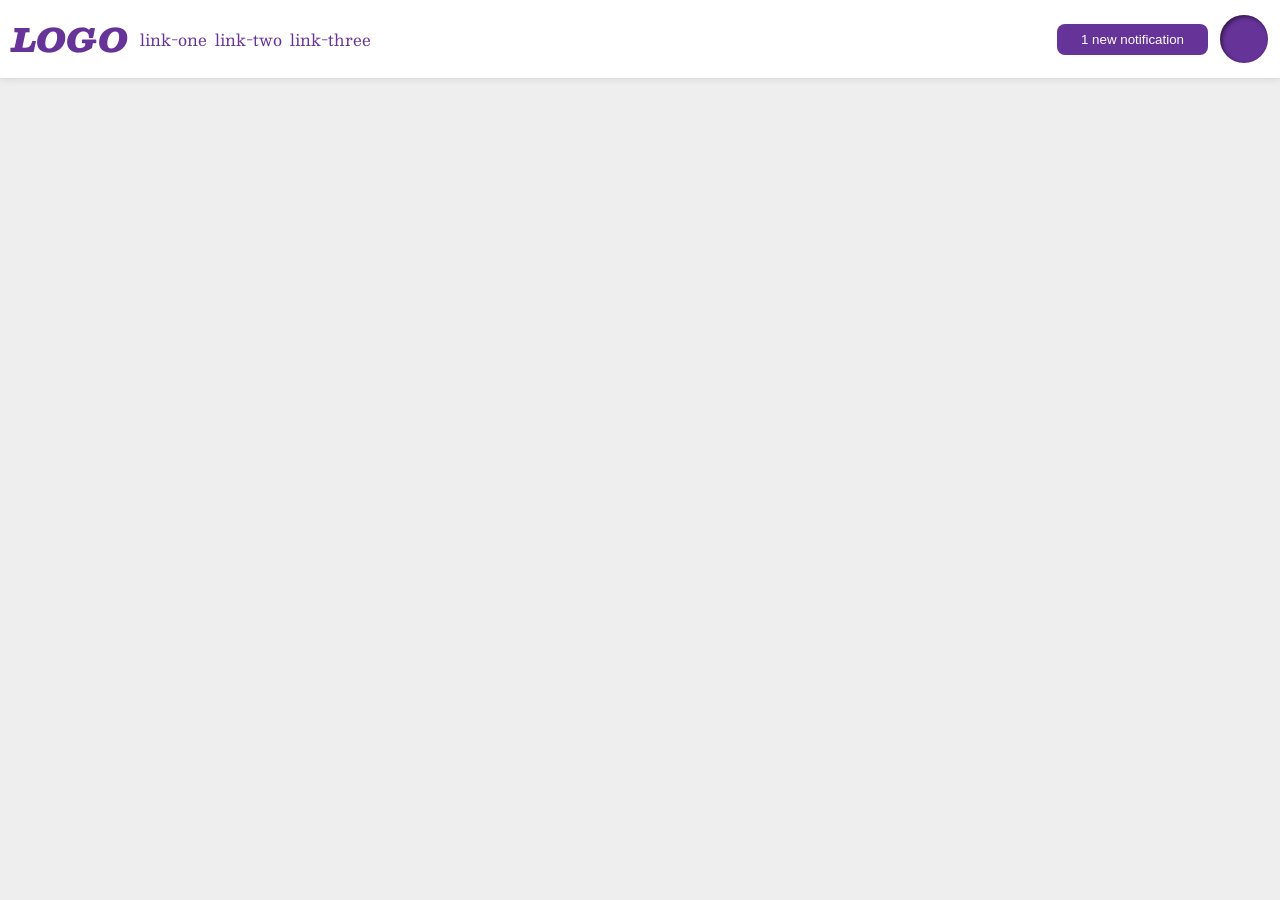
<file: foundations/flex/03-flex-header-2/index.html>
<!DOCTYPE html>
<html lang="en">
  <head>
    <meta charset="UTF-8">
    <meta http-equiv="X-UA-Compatible" content="IE=edge">
    <meta name="viewport" content="width=device-width, initial-scale=1.0">
    <title>Flex Header 2</title>
    <link rel="stylesheet" href="style.css">
  </head>
  <body>
    <div class="header">
      <div class="left">
        <div class="logo ">
          LOGO
        </div>
        <ul class="links">
          <li><a href="https://google.com">link-one</a></li>
          <li><a href="https://google.com">link-two</a></li>
          <li><a href="https://google.com">link-three</a></li>
        </ul>
      </div>
      <div class="right">
        <button class="notifications">
          1 new notification
        </button>
        <div class="profile-image"></div>
      </div>
    </div>
  </body>
</html>
</file>
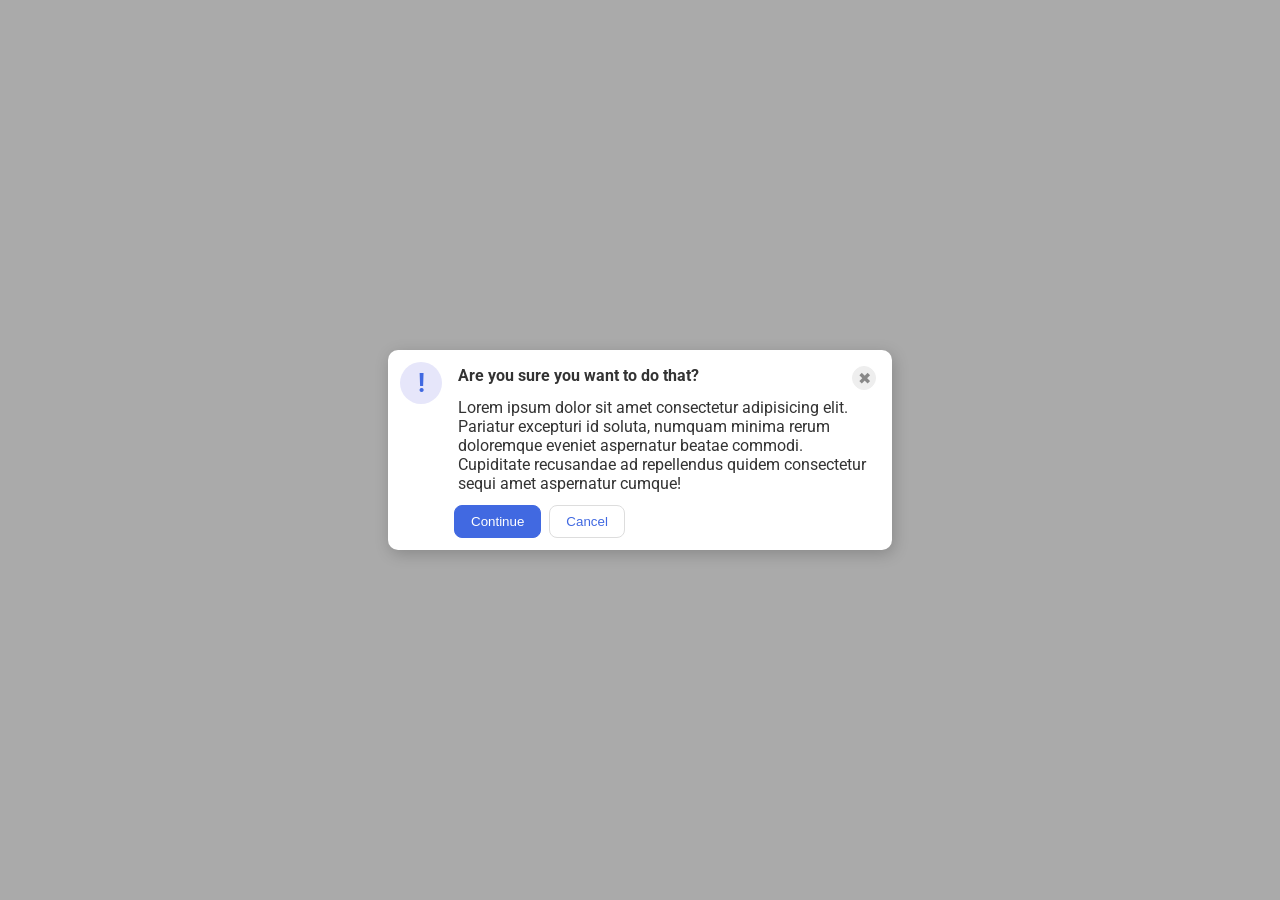
<file: foundations/flex/05-flex-modal/index.html>
<!DOCTYPE html>
<html lang="en">
  <head>
    <meta charset="UTF-8">
    <meta http-equiv="X-UA-Compatible" content="IE=edge">
    <meta name="viewport" content="width=device-width, initial-scale=1.0">
    <link rel="stylesheet" href="style.css">
    <title>Modal</title>
  </head>
  <body>
    <div class="modal">
      <div class="container01">
        <div class="icon">!</div>
      </div>
      <div class="container01">
        <div class="container02">
          <div class="header">Are you sure you want to do that?</div>
          <button class="close-button">✖</button>
        </div>
        <div class="container02">
          <div class="text">Lorem ipsum dolor sit amet consectetur adipisicing elit. Pariatur excepturi id soluta, numquam minima rerum doloremque eveniet aspernatur beatae commodi. Cupiditate recusandae ad repellendus quidem consectetur sequi amet aspernatur cumque!</div>
        </div>
        <div class="container03">
          <button class="continue">Continue</button>
          <button class="cancel">Cancel</button>
        </div>
      </div>
    </div>
  </body>
</html>
</file>
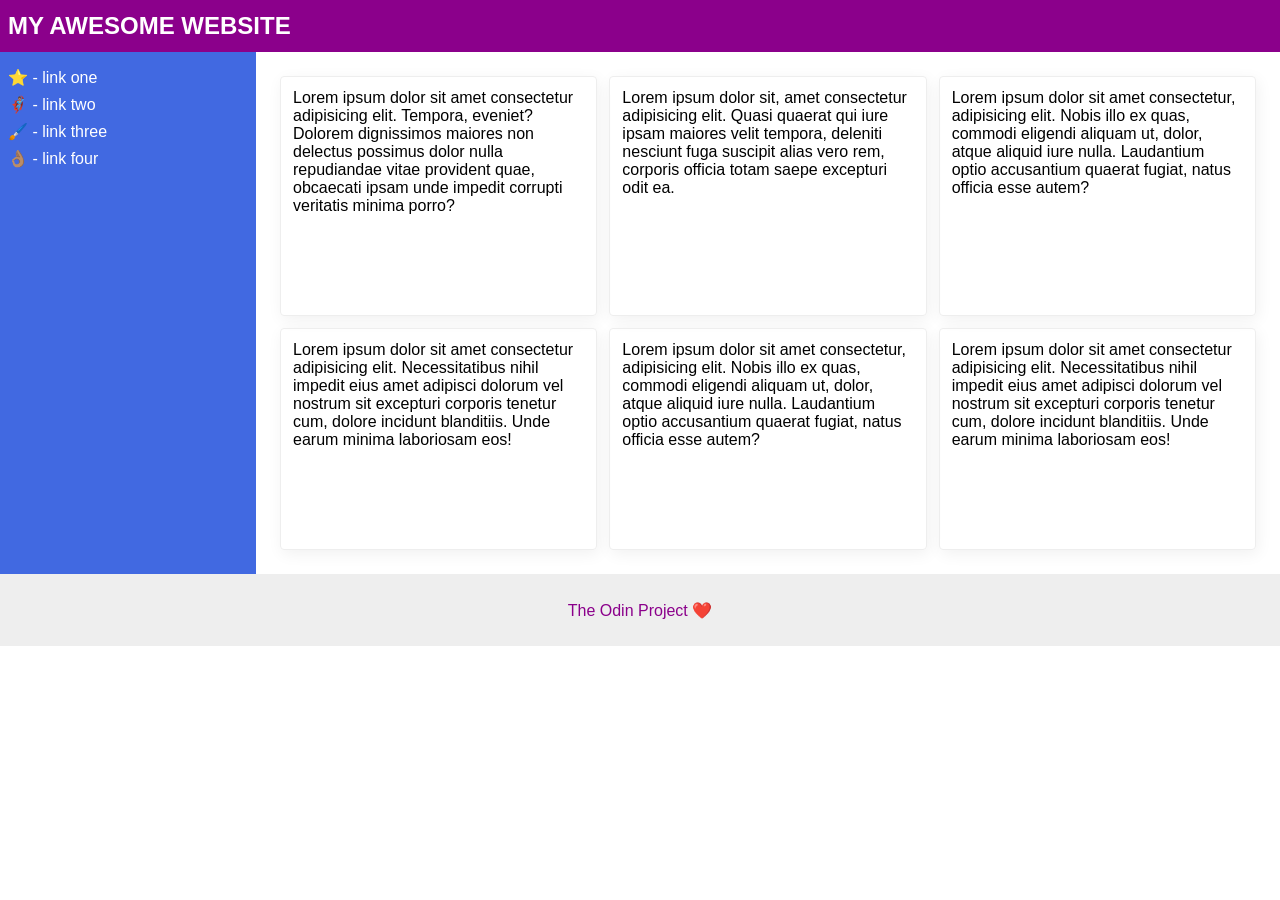
<file: foundations/flex/07-flex-layout-2/index.html>
<!DOCTYPE html>
<html lang="en">
  <head>
    <meta charset="UTF-8">
    <meta http-equiv="X-UA-Compatible" content="IE=edge">
    <meta name="viewport" content="width=device-width, initial-scale=1.0">
    <title>The Holy Grail</title>
    <link rel="stylesheet" href="style.css">
  </head>
  <body>
    <div class="header">
      MY AWESOME WEBSITE
    </div>

    <div class="container-content">
      <div class="sidebar">
        <ul class="content-links">
          <li><a href="#">⭐ - link one</a></li>
          <li><a href="#">🦸🏽‍♂️ - link two</a></li>
          <li><a href="#">🖌️ - link three</a></li>
          <li><a href="#">👌🏽 - link four</a></li>
        </ul>
      </div>

      <div class="container-cards">
        <div class="card">Lorem ipsum dolor sit amet consectetur adipisicing elit. Tempora, eveniet? Dolorem dignissimos maiores non delectus possimus dolor nulla repudiandae vitae provident quae, obcaecati ipsam unde impedit corrupti veritatis minima porro?</div>
        <div class="card">Lorem ipsum dolor sit, amet consectetur adipisicing elit. Quasi quaerat qui iure ipsam maiores velit tempora, deleniti nesciunt fuga suscipit alias vero rem, corporis officia totam saepe excepturi odit ea.</div>
        <div class="card">Lorem ipsum dolor sit amet consectetur, adipisicing elit. Nobis illo ex quas, commodi eligendi aliquam ut, dolor, atque aliquid iure nulla. Laudantium optio accusantium quaerat fugiat, natus officia esse autem?</div>
        <div class="card">Lorem ipsum dolor sit amet consectetur adipisicing elit. Necessitatibus nihil impedit eius amet adipisci dolorum vel nostrum sit excepturi corporis tenetur cum, dolore incidunt blanditiis. Unde earum minima laboriosam eos!</div>
        <div class="card">Lorem ipsum dolor sit amet consectetur, adipisicing elit. Nobis illo ex quas, commodi eligendi aliquam ut, dolor, atque aliquid iure nulla. Laudantium optio accusantium quaerat fugiat, natus officia esse autem?</div>
        <div class="card">Lorem ipsum dolor sit amet consectetur adipisicing elit. Necessitatibus nihil impedit eius amet adipisci dolorum vel nostrum sit excepturi corporis tenetur cum, dolore incidunt blanditiis. Unde earum minima laboriosam eos!</div>
      </div>
    </div>

    <div class="footer">
      The Odin Project ❤️
    </div>
  </body>
</html>
</file>
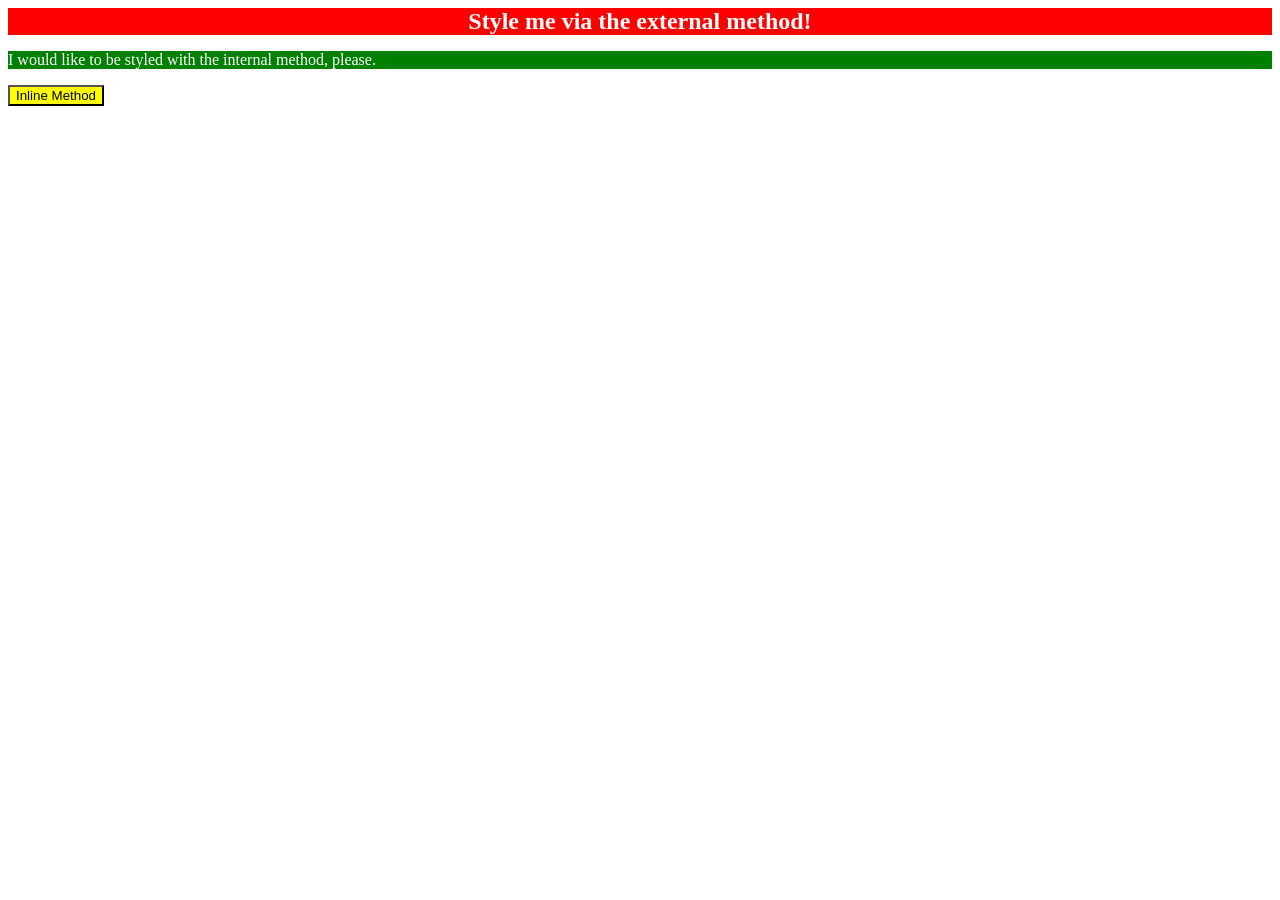
<file: foundations/intro-to-css/01-css-methods/index.html>
<!DOCTYPE html>
<html lang="en">
  <head>
    <meta charset="UTF-8">
    <meta http-equiv="X-UA-Compatible" content="IE=edge">
    <meta name="viewport" content="width=device-width, initial-scale=1.0">
    <title>Methods for Adding CSS</title>
    <link rel="stylesheet" href="styles.css">
    <style>
      p {
        color: white;
        background-color: green;
      }
    </style>
  </head>
  <body>
    <div>Style me via the external method!</div>
    <p>I would like to be styled with the internal method, please.</p>
    <button style="color: black; background-color: yellow;">Inline Method</button>
  </body>
</html>
</file>
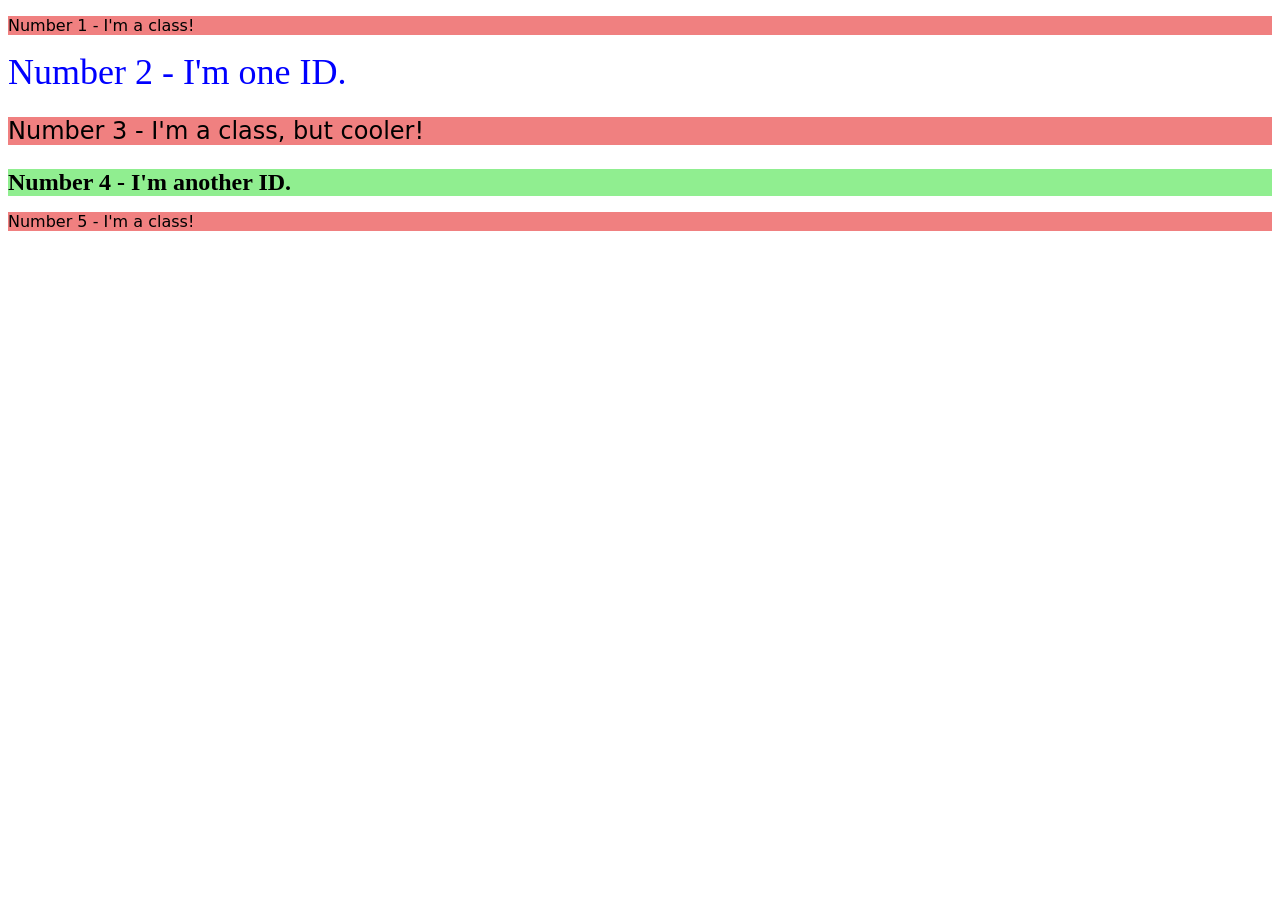
<file: foundations/intro-to-css/02-class-id-selectors/index.html>
<!DOCTYPE html>
<html lang="en">
  <head>
    <meta charset="UTF-8">
    <meta http-equiv="X-UA-Compatible" content="IE=edge">
    <meta name="viewport" content="width=device-width, initial-scale=1.0">
    <title>Class and ID Selectors</title>
    <link rel="stylesheet" href="style.css">
  </head>
  <body>
    <p class="style01">Number 1 - I'm a class!</p>
    <div id="id01">Number 2 - I'm one ID.</div>
    <p class="style01 cooler01">Number 3 - I'm a class, but cooler!</p>
    <div id="id02">Number 4 - I'm another ID.</div>
    <p class="style01">Number 5 - I'm a class!</p>
  </body>
</html>
</file>
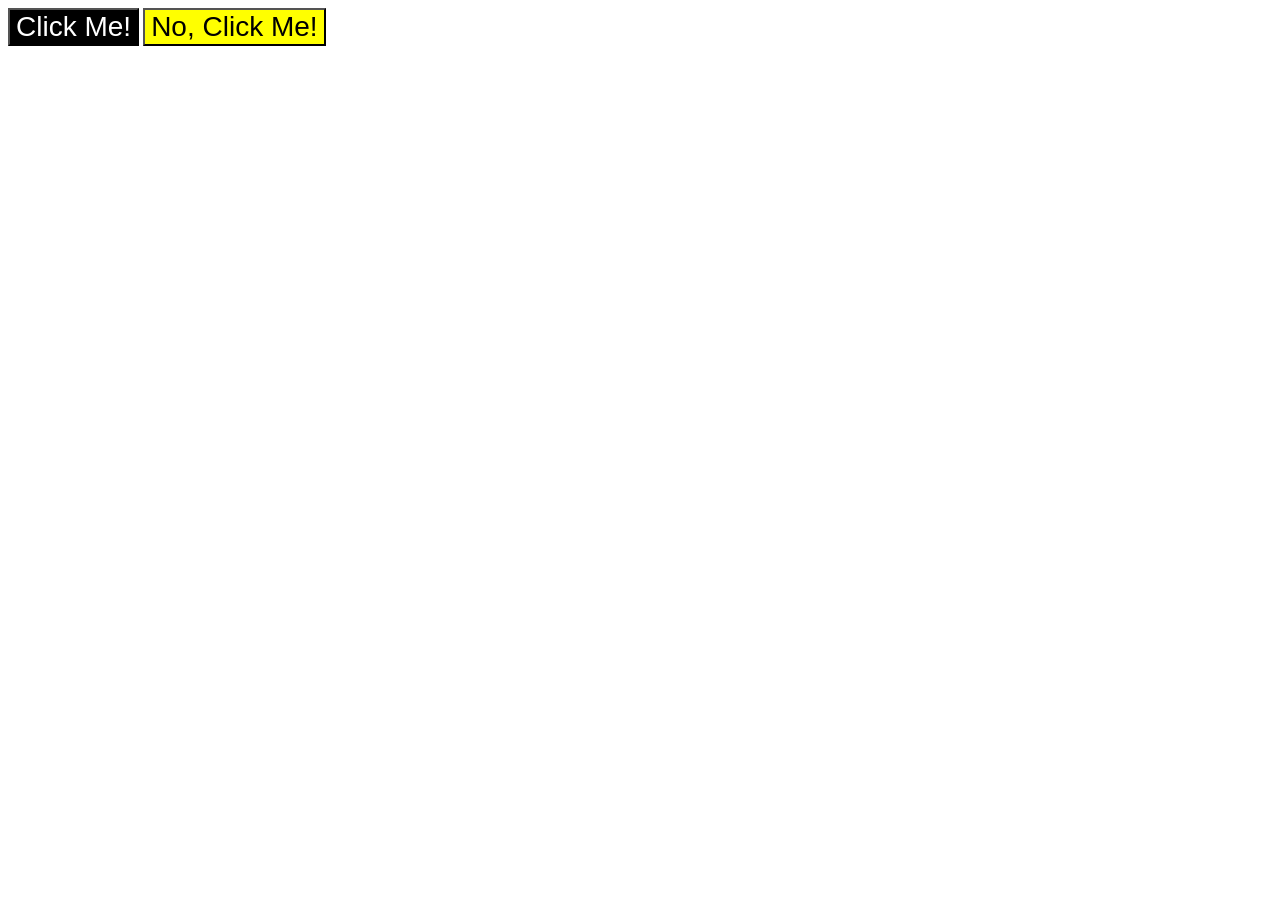
<file: foundations/intro-to-css/03-grouping-selectors/index.html>
<!DOCTYPE html>
<html lang="en">
  <head>
    <meta charset="UTF-8">
    <meta http-equiv="X-UA-Compatible" content="IE=edge">
    <meta name="viewport" content="width=device-width, initial-scale=1.0">
    <title>Grouping Selectors</title>
    <link rel="stylesheet" href="style.css">
  </head>
  <body>
    <button class="style01">Click Me!</button>
    <button class="style02">No, Click Me!</button>
  </body>
</html>
</file>
<file: foundations/flex/03-flex-header-2/style.css>
/* this is some magical font-importing.  
you'll learn about it later. */
@import url('https://fonts.googleapis.com/css2?family=Besley:ital,wght@0,400;1,900&display=swap');

body {
  margin: 0;
  background: #eee;
  font-family: Besley, serif;
}

.header {
  background: white;
  border-bottom: 1px solid #ddd;
  box-shadow: 0 0 8px rgba(0,0,0,.1);
  display: flex;
  justify-content: space-between;
  padding: 12px;
  gap: 12px;
  
}

.left, .right {
  display: flex;
  align-items: center;
  justify-content: flex-start;
  gap: 12px;
} 

.profile-image {
  background: rebeccapurple;
  box-shadow: inset 2px 2px 4px rgba(0,0,0,.5);
  border-radius: 50%;
  width: 48px;
  height: 48px;
  flex-shrink: 0;
}

.logo {
  color: rebeccapurple;
  font-size: 32px;
  font-weight: 900;
  font-style: italic;
}

button {
  border: none;
  border-radius: 8px;
  background: rebeccapurple;
  color: white;
  padding: 8px 24px;
}

a {
  /* this removes the line under our links */
  text-decoration: none;
  color: rebeccapurple;
}

ul {
  list-style-type: none;
  margin: 0;
  padding: 0;
  display: flex;
  gap: 8px;
}
</file>
<file: foundations/flex/05-flex-modal/style.css>
@import url('https://fonts.googleapis.com/css2?family=Roboto:wght@400;700&display=swap');

html, body {
  height: 100%;
  box-sizing: border-box;
}

body {
  font-family: Roboto, sans-serif;
  margin: 0;
  background: #aaa;
  color: #333;
  /* I'll give you this one for free lol */
  display: flex;
  align-items: center;
  justify-content: center;
}

.modal {
  background: white;
  width: 480px;
  border-radius: 10px;
  box-shadow: 2px 4px 16px rgba(0,0,0,.2);
  padding: 12px;
  margin: 12px;
  display: flex;
  gap: 12px;
}

.icon {
  color: royalblue;
  font-size: 26px;
  font-weight: 700;
  background: lavender;
  width: 42px;
  height: 42px;
  border-radius: 50%;
  display: flex;
  align-items: center;
  justify-content: center;
}

.close-button {
  background: #eee;
  border-radius: 50%;
  color: #888;
  font-weight: 400;
  font-size: 16px;
  height: 24px;
  width: 24px;
  display: flex;
  align-items: center;
  justify-content: center;
  border: 1px solid #eee;
  padding: 0;
  flex-shrink: 0;
}

button {
  cursor: pointer;
  padding: 8px 16px;
  border-radius: 8px;
}

button.continue {
  background: royalblue;
  border: 1px solid royalblue;
  color: white;
}

button.cancel {
  background: white;
  border: 1px solid #ddd;
  color: royalblue;
}

.container01{
  display: flex;
  flex-direction: column;
  justify-content: space-between;
}
.container02{
  display: flex;
  flex-direction: row;
  justify-content: space-between;
  padding: 4px;
}

.container03{
  display: flex;
  flex-direction: row;
  justify-content: flex-start;
  padding-top: 8px;
  gap: 8px;
}

.header {
  font-weight: bold;
}
</file>
<file: foundations/flex/07-flex-layout-2/style.css>
body {
  font-family: -apple-system, BlinkMacSystemFont, 'Segoe UI', Roboto, Oxygen, Ubuntu, Cantarell, 'Open Sans', 'Helvetica Neue', sans-serif;
  margin: 0;
  min-height: 100vh;
  display: flex;
  flex-direction: column;
}

.header {
  height: fit-content;
  padding: 12px;
  background: darkmagenta;
  color: white;
  align-content: center;
  padding-inline: 8px;
  font-weight: 800;
  font-size: x-large;
}

.footer {
  height: 72px;
  background: #eee;
  color: darkmagenta;
  align-content: center;
  text-align: center;
}

.sidebar {
  min-width: 20%;
  background: royalblue;
  box-sizing: border-box;

}

.card {
  border: 1px solid #eee;
  box-shadow: 2px 4px 16px rgba(0,0,0,.06);
  border-radius: 4px;
  padding: 12px;
  padding-bottom: 100px;
  min-width: 250px;
  flex: 1 0 0;
}

.container-content{
  display: flex;
}

.container-cards{
  display: flex;
  flex-flow: row wrap;
  gap: 12px;
  padding: 24px;
  justify-content: space-evenly;
}

.content-links{
  display: flex;
  flex-direction: column;
  justify-content: left;
  list-style-type: none;
  padding-left: 0;
  margin-left: 0;
  padding-inline: 8px;
  gap: 8px;
  font-weight: 500;
  
}

a:link, a:visited, a:hover, a:active{
  text-decoration: none;
  color: white;
}
</file>
<file: foundations/intro-to-css/01-css-methods/styles.css>
/* styles.css */

div {
  color: white;
  background-color: red;
  text-align: center;
  font-size: x-large;
  font-weight: bold;
}
</file>
<file: foundations/intro-to-css/02-class-id-selectors/style.css>
/* Add CSS Styling */
.style01 {
    background-color: lightcoral;
    font-family: "Verdana","DejaVu Sans","sans-serif";
}

.cooler01 {
    font-size: 24px;
}

#id01 {
    color: blue;
    font-size: 36px;
}

#id02 {
    background-color: lightgreen;
    font-size: 24px;
    font-weight: bold;
}
</file>
<file: foundations/intro-to-css/03-grouping-selectors/style.css>
/* Add CSS Styling */

button {
    font-size: 28px;
    font-family: "Helvetica","Times New Roman","sans-serif";
}

.style01 {
    background-color: black;
    color: white;
}

.style02 {
    background-color: yellow;
}
</file>
